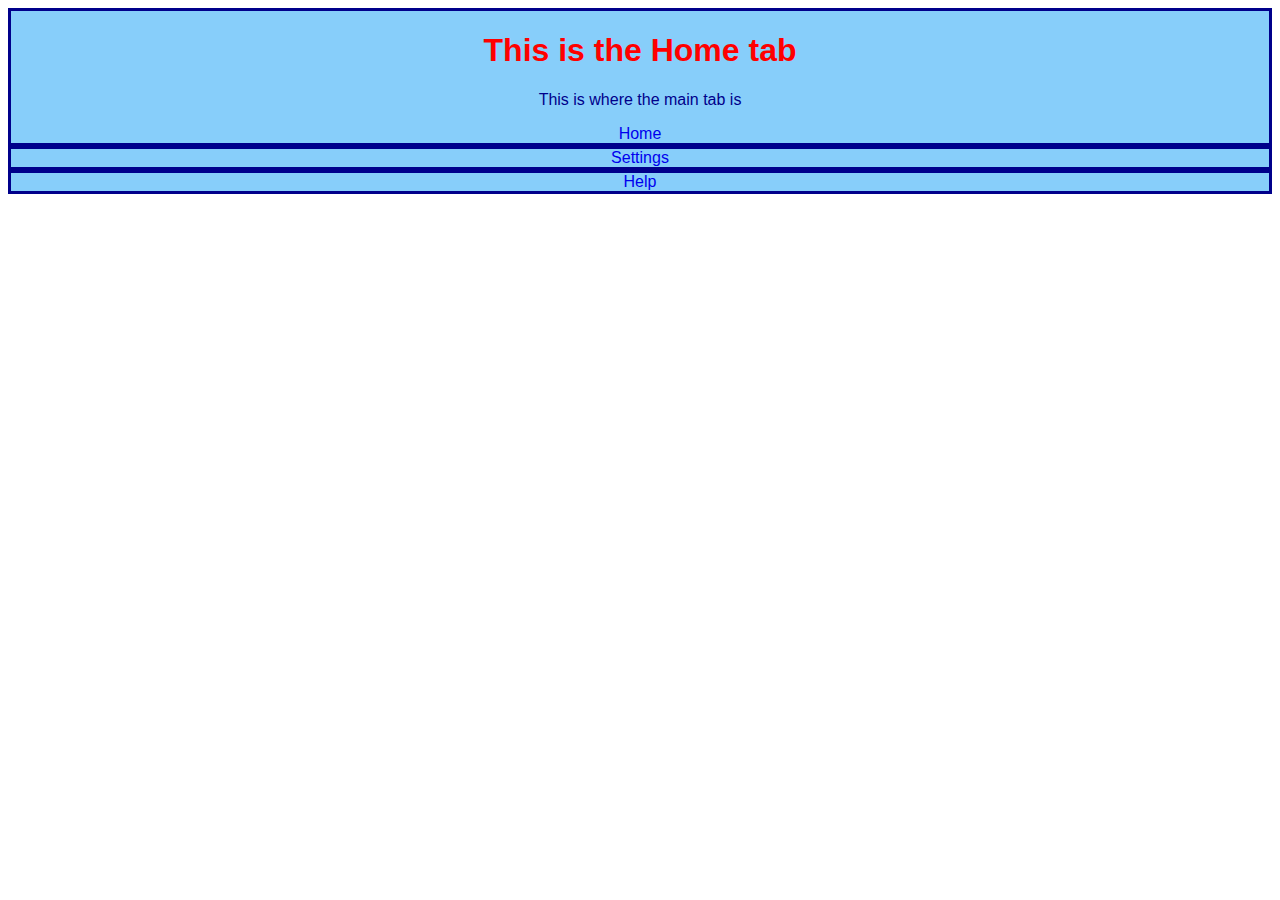
<file: index.html>
<!DOCTYPE html>
<html>
<head>
<title>Building Tabs (x12)</title>
<meta charset="UTF-8">
<link rel="stylesheet" href="tabs.css">
</head>
<body>
  <nav>
    <div class="nav-tab">
      <h1>This is the Home tab</h1>
      <p>This is where the main tab is</p>
      <a class="navigation" href="index.html">Home</a>
    </div>
    <div class="nav-tab">
      <a class="navigation" href="settings.html">Settings</a>
    </div>
    <div class="nav-tab">
      <a class="navigation" href="help.html">Help</a>
    </div>
  </nav>
</body>
</html>
</file>
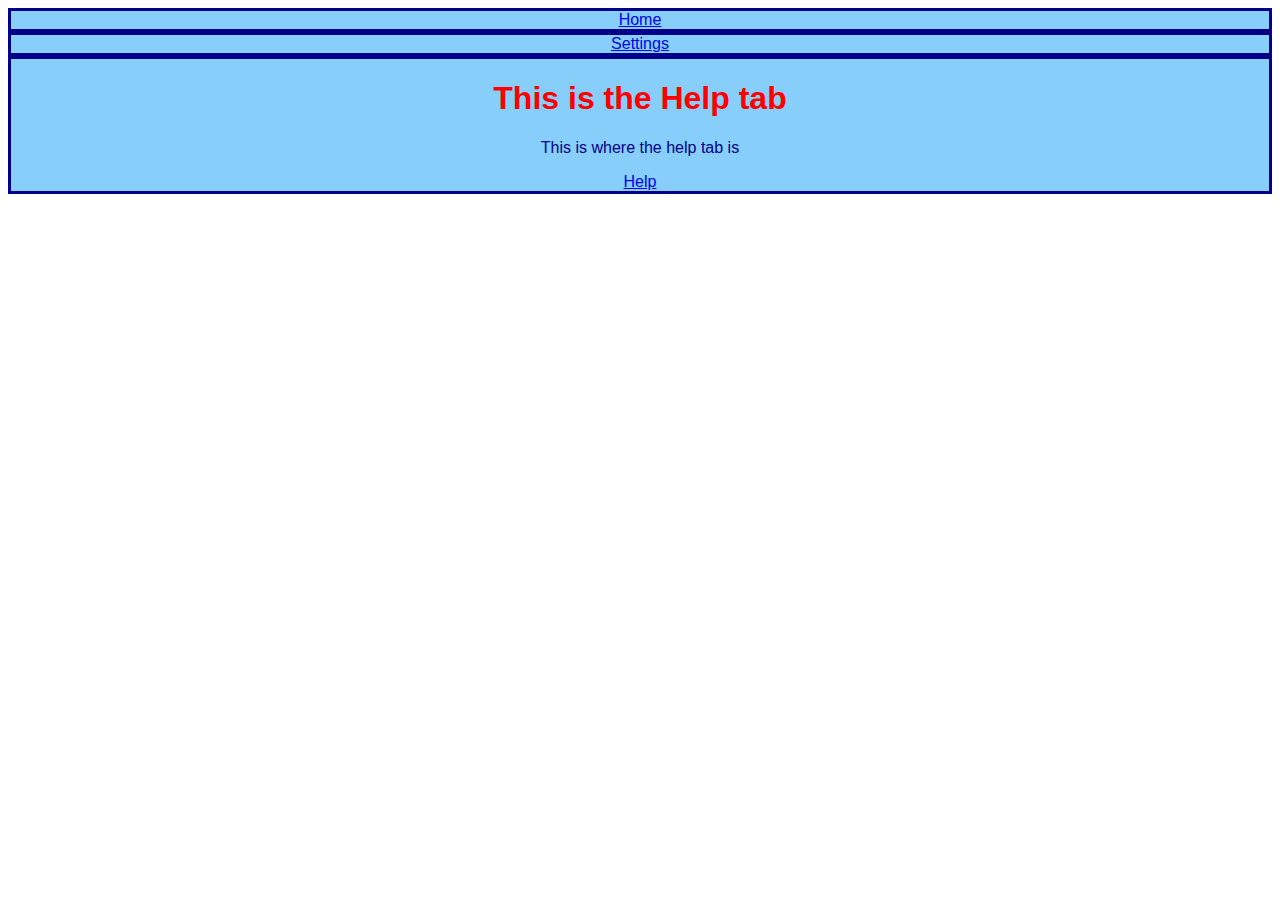
<file: help.html>
<!DOCTYPE html>
<html>
<head>
<title>Building Tabs (x12)</title>
<meta charset="UTF-8">
<link rel="stylesheet" href="tabs.css">
</head>
<body>
  <nav>
    <div class="nav-tab">
      <a href="index.html">Home</a>
    </div>
    <div class="nav-tab">
      <a href="settings.html">Settings</a>
    </div>
    <div class="nav-tab">
      <h1>This is the Help tab</h1>
      <p>This is where the help tab is</p>
      <a href="help.html">Help</a>
    </div>
  </nav>
</body>
</html>
</file>
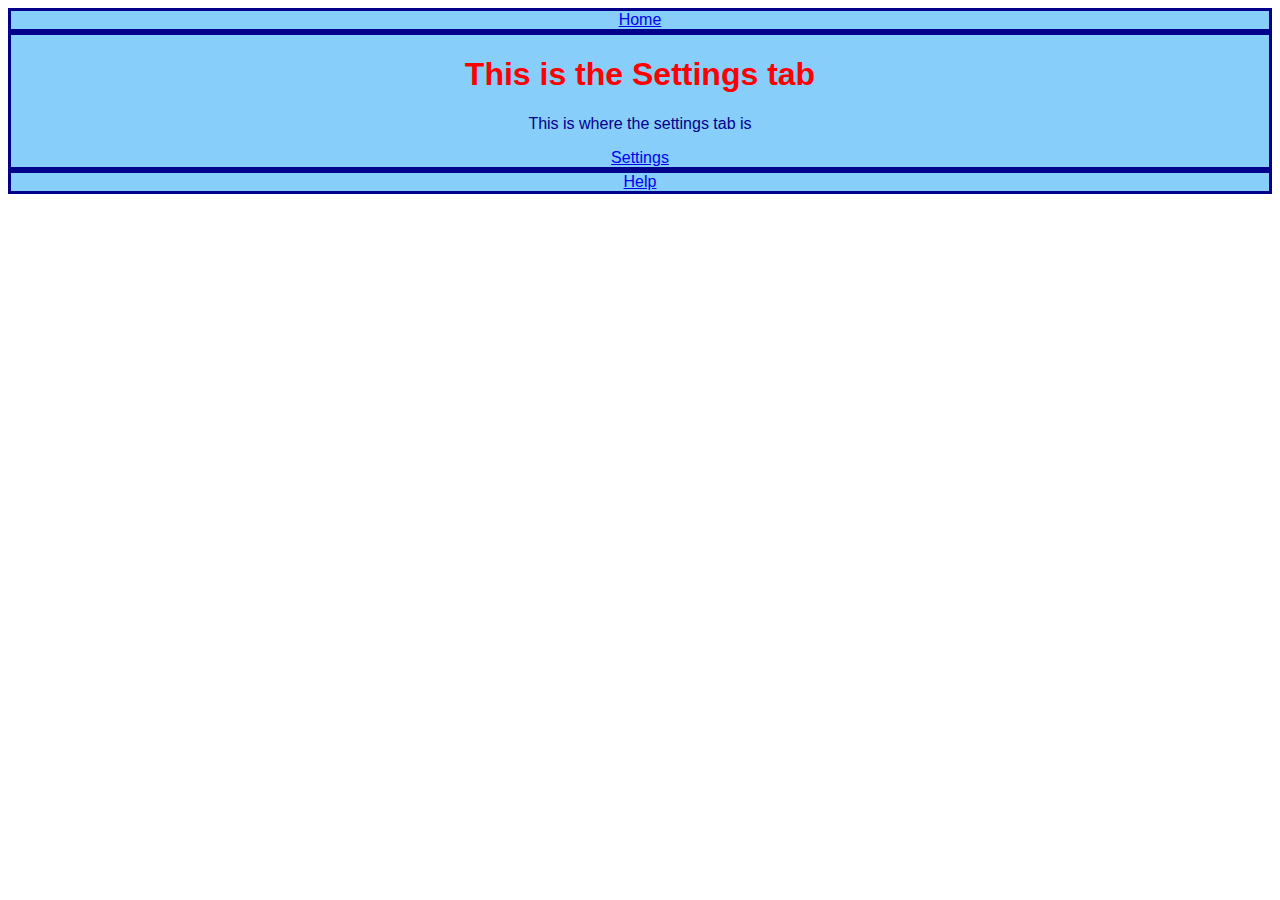
<file: settings.html>
<!DOCTYPE html>
<html>
<head>
<title>Building Tabs (x12)</title>
<meta charset="UTF-8">
<link rel="stylesheet" href="tabs.css">
</head>
<body>
  <nav>
    <div class="nav-tab">
      <a href="index.html">Home</a>
    </div>
    <div class="nav-tab">
      <h1>This is the Settings tab</h1>
      <p>This is where the settings tab is</p>
      <a href="settings.html">Settings</a>
    </div>
    <div class="nav-tab">
      <a href="help.html">Help</a>
    </div>
  </nav>
</body>
</html>
</file>
<file: tabs.css>
body {
  color: green;
  font-family: "sans-serif", Arial, Verdana;
}
h1 {
  color: red;
}
.nav-tab {
  text-align: center;
  color: darkblue;
  background-color: lightskyblue;
  border-style: solid;
}
.navigation {
  text-decoration: none;
}
div:hover {
  background-color: lightcyan;
}
</file>
